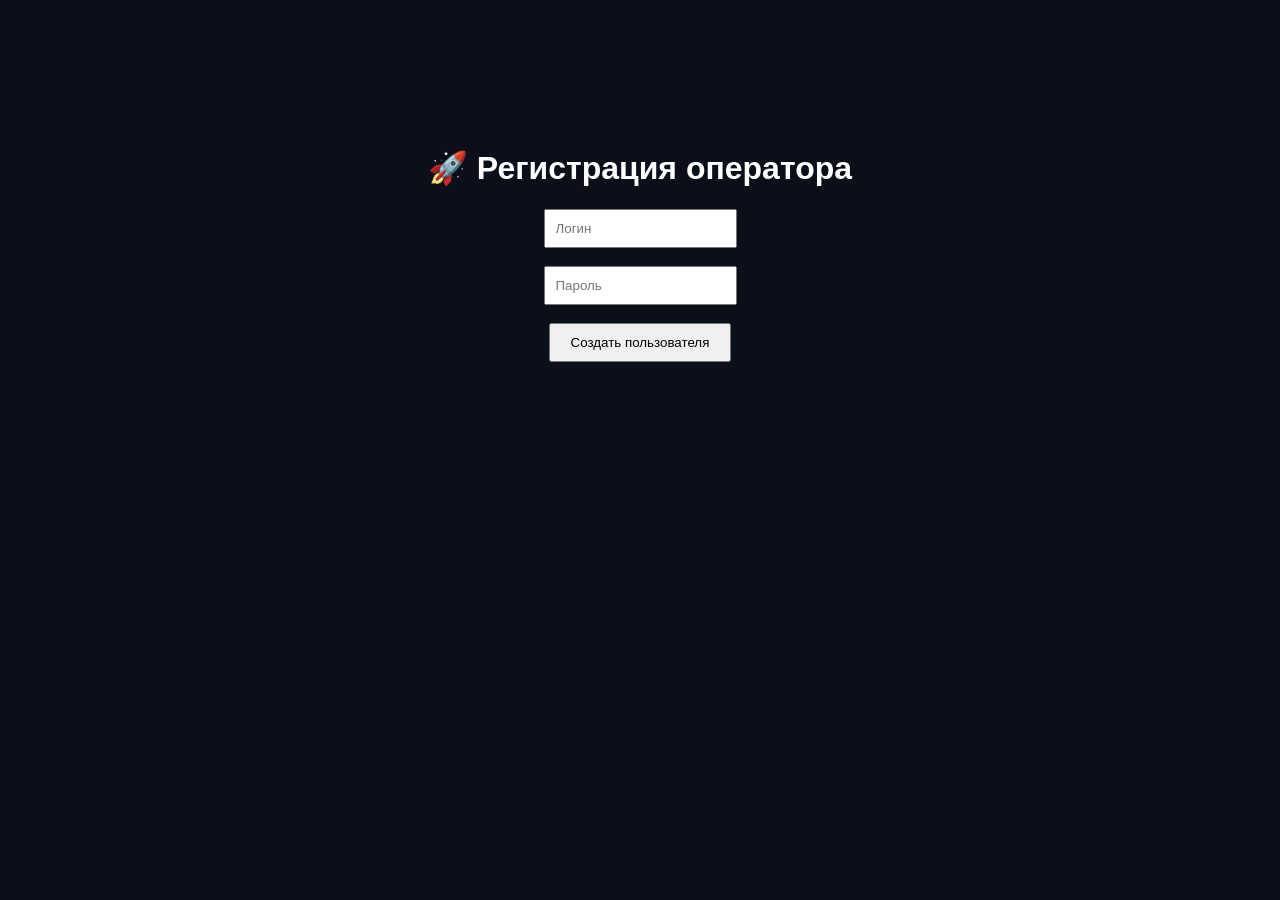
<file: templates/register.html>
<!DOCTYPE html>
<html>
<head>
    <title>Регистрация оператора</title>
</head>

<body style="text-align:center; font-family:Arial; background:#0b0f1a; color:white; padding-top:120px;">

<h1>🚀 Регистрация оператора</h1>

<form method="post">
    <input name="username" placeholder="Логин" required style="padding:10px;"><br><br>
    <input name="password" type="password" placeholder="Пароль" required style="padding:10px;"><br><br>
    <button style="padding:10px 20px;">Создать пользователя</button>
</form>

</body>
</html>
</file>
